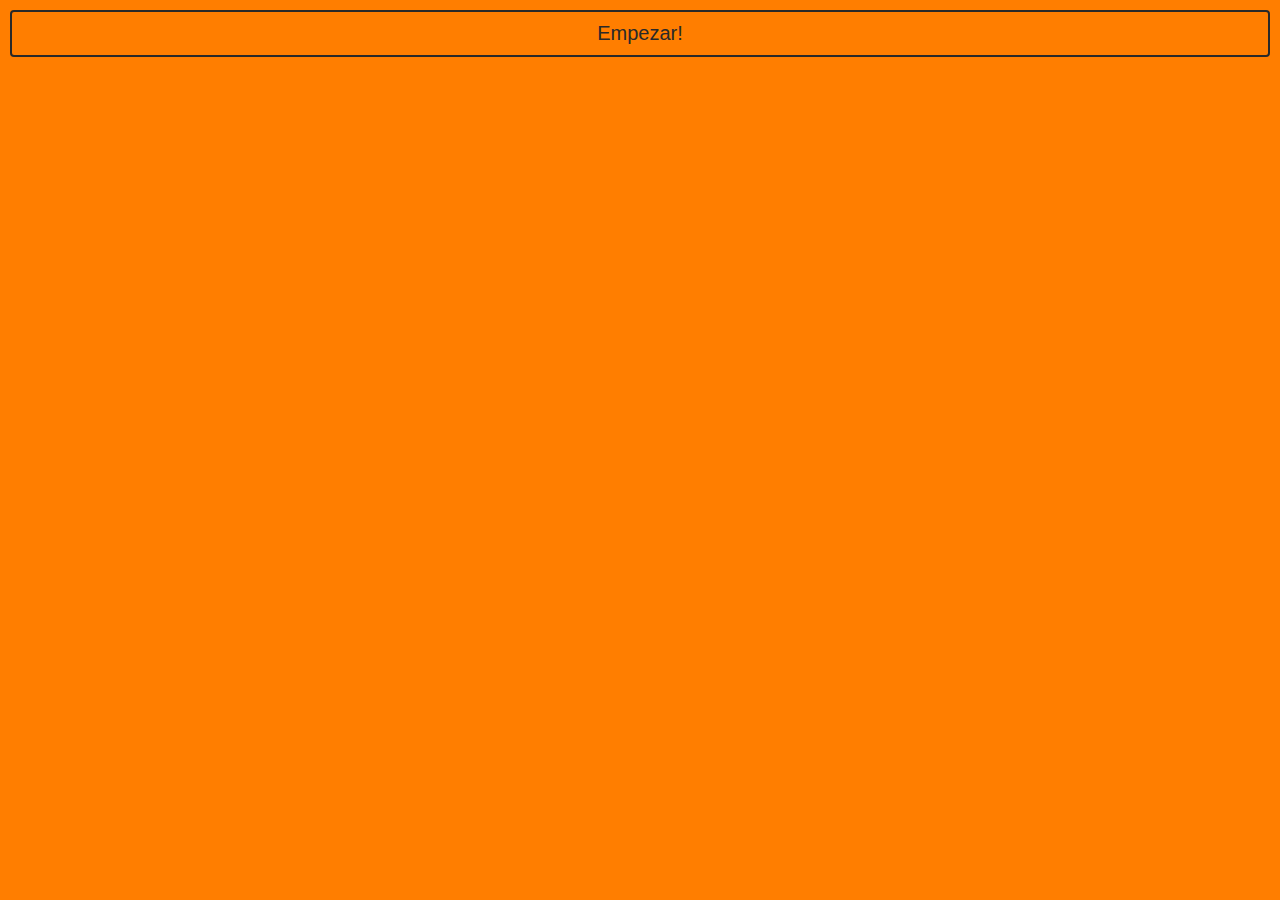
<file: index.html>
<!DOCTYPE html>
<html lang="en">
<head>
  <title>Loteria</title>
  <meta charset="utf-8">
  <script src="https://ajax.googleapis.com/ajax/libs/jquery/3.5.1/jquery.min.js"></script>
  <script src="js/functions.js"></script>
  <link rel="stylesheet" href="css/styles.css">
</head>
<body onload="hfindex()">

<div id="header"></div>

    <div class="container">
        <input type="button" id="go" value="Empezar!">
        <div id="wrapper">
            <div class="ball">
                <div class="numWrapper">
                    <span></span>
                </div>
            </div>
            <div class="ball">
                <div class="numWrapper">
                    <span></span>
                </div>
            </div>
            <div class="ball">
                <div class="numWrapper">
                    <span></span>
                </div>
            </div>
            <div class="ball">
                <div class="numWrapper">
                    <span></span>
                </div>
            </div>
            <div class="ball">
                <div class="numWrapper">
                    <span></span>
                </div>
            </div>
            <div class="ball">
                <div class="numWrapper">
                    <span></span>
                </div>
            </div>			
        </div>
    </div>
</body>
</html>
</file>
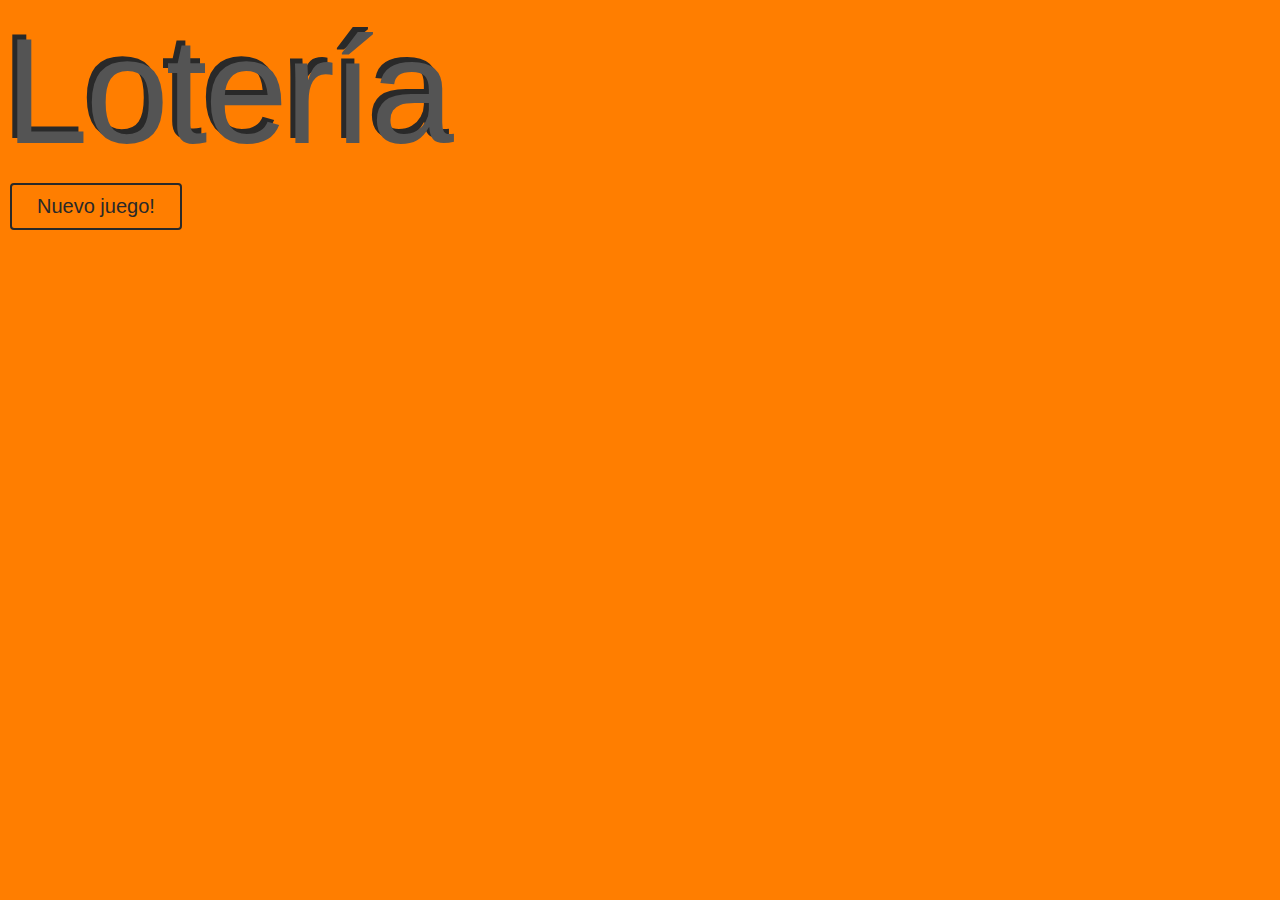
<file: loteria.html>
<!DOCTYPE html>
<html lang="en">
<head>
  <title>Loteria</title>
  <meta charset="utf-8">
  <script src="js/functions.js"></script>
  <link rel="stylesheet" href="css/styles.css">
</head>


    <div class="container">

            <h1>Lotería</h1>


        <div class="topnav">
            <input type="button" id="numbers" value="Nuevo juego!">
            <input type="button" id="go" value="Ver numeros" class="hidden">
            <input type="button" id="next" value="Siguiente ronda" class="hidden">
            <h2 id="aciertos">Aciertos<div id="ac"></div></h2>
            <h2 id="puntos">Puntos<div id="contenido"></div></h2>
            <h2 id="rondas">Puntos Totales<div id="total"></div></h2>
            <h2 id="cantidad">Rondas jugadas<div id="cantidad1"></div></h2>
        </div>  

        <div id="wrapper">
            <div class="ball">
                <div class="numWrapper">
                      <span></span>
                </div>
            </div>
            <div id="bola" class="ball">
                <div class="numWrapper">
                    <span></span>
                </div>
            </div>
            <div id="bola" class="ball">
                <div class="numWrapper">
                    <span></span>
                </div>
            </div>
            <div class="ball">
                <div class="numWrapper">
                    <span></span>
                </div>
            </div>
            <div class="ball">
                <div class="numWrapper">
                    <span></span>
                </div>
            </div>
            <div class="ball">
                <div class="numWrapper">
                    <span></span>
                </div>
            </div>			
            <div class="ball">
                <div class="numWrapper">
                    <span></span>
                </div>
            </div>

            <div class="ball">
                <div class="numWrapper">
                    <span></span>
                </div>
            </div>
            <div class="ball">
                <div class="numWrapper">
                    <span></span>
                </div>
            </div>
            <div class="ball">
                <div class="numWrapper">
                    <span></span>
                </div>
            </div>
            <div class="ball">
                <div class="numWrapper">
                    <span></span>
                </div>
            </div>
            <div class="ball">
                <div class="numWrapper">
                    <span></span>
                </div>
            </div>
            <div class="ball">
               <div class="numWrapper">
                    <span></span>
                </div>
            </div>
            <div class="ball">
                <div class="numWrapper">
                    <span></span>
                </div>
            </div>
            <div class="ball">
               <div class="numWrapper">
                    <span></span>
                </div>
            </div>

            <div class="ball">
                <div class="numWrapper">
                    <span></span>
                </div>
            </div>
            <div class="ball">
                <div class="numWrapper">
                    <span></span>
                </div>
            </div>
        </div>
        <div id="wrapper">
            <div class="ball">
                <div class="numWrapper">
                    <span></span>
                </div>
            </div>
            <div class="ball">
                <div class="numWrapper">
                    <span></span>
                </div>
            </div>
            <div class="ball">
                <div class="numWrapper">
                    <span></span>
                </div>
            </div>
            <div class="ball">
                <div class="numWrapper">
                    <span></span>
                </div>
            </div>

            <div class="ball">
                <div class="numWrapper">
                    <span></span>
                </div>
            </div>
            <div class="ball">
                <div class="numWrapper">
                    <span></span>
                </div>
            </div>
            <div class="ball">
               <div class="numWrapper">
                    <span></span>
                </div>
            </div>
            <div class="ball">
                <div class="numWrapper">
                    <span></span>
                </div>
            </div>
            <div class="ball">
                <div class="numWrapper">
                    <span></span>
                </div>
            </div>
            <div class="ball">
                <div class="numWrapper">
                    <span></span>
                </div>
            </div>
            <div class="ball">
                <div class="numWrapper">
                    <span></span>
                </div>
            </div>
            <div class="ball">
                <div class="numWrapper">
                    <span></span>
                </div>
            </div>
            <div class="ball">
                <div class="numWrapper">
                    <span></span>
                </div>
            </div>
            <div class="ball">
                <div class="numWrapper">
                    <span></span>
                </div>
            </div>
            <div class="ball">
                <div class="numWrapper">
                    <span></span>
                </div>
            </div>
            <div class="ball">
                <div class="numWrapper">
                    <span></span>
                </div>
            </div>
            <div class="ball">
                <div class="numWrapper">
                    <span></span>
                </div>
            </div>
            <div class="ball">
                <div class="numWrapper">
                    <span></span>
                </div>
            </div>
        </div>
        <div id="wrapper">
            <div class="ball">
                <div class="numWrapper">
                    <span></span>
                </div>
            </div>
            <div class="ball">
               <div class="numWrapper">
                    <span></span>
                </div>
            </div>
            <div class="ball">
                <div class="numWrapper">
                    <span></span>
                </div>
            </div>
            <div class="ball">
                <div class="numWrapper">
                    <span></span>
                </div>
            </div>
            <div class="ball">
                <div class="numWrapper">
                    <span></span>
                </div>
            </div>
            <div class="ball">
                <div class="numWrapper">
                    <span></span>
                </div>
            </div>
            <div class="ball">
                <div class="numWrapper">
                    <span></span>
                </div>
            </div>
            <div class="ball">
                <div class="numWrapper">
                    <span></span>
                </div>
            </div>
            <div class="ball">
                <div class="numWrapper">
                    <span></span>
                </div>
            </div>
            <div class="ball">
                <div class="numWrapper">
                    <span></span>
                </div>
            </div>
            <div class="ball">
                <div class="numWrapper">
                    <span></span>
                </div>
            </div>
            <div class="ball">
                <div class="numWrapper">
                    <span></span>
                </div>
            </div>
            <div class="ball">
                <div class="numWrapper">
                    <span></span>
                </div>
            </div>
            <div class="ball">
                <div class="numWrapper">
                    <span></span>
                </div>
            </div>
        </div>
        <div class="numbers">
            <p id="titulo"><b>NUMEROS CORRECTOS: </b></p>
            <p id="titulo1"><b>SUS NUMEROS: </b></p>
        </div>
        <div class="numbers">
                <div id="wrapper1">
                    <div class="ball1">
                        <div class="numWrapper1">
                            <span></span>
                        </div>
                    </div>
                    <div class="ball1">
                        <div class="numWrapper1">
                            <span></span>
                        </div>
                    </div>
                    <div class="ball1">
                        <div class="numWrapper1">
                            <span></span>
                        </div>
                    </div>
                    <div class="ball1">
                        <div class="numWrapper1">
                            <span></span>
                        </div>
                    </div>
                    <div class="ball1">
                        <div class="numWrapper1">
                            <span></span>
                        </div>
                    </div>
                    <div class="ball1">
                        <div class="numWrapper1">
                            <span></span>
                        </div>
                    </div>
                </div>
                <div id="wrapper2">
                    <div class="ball2">
                        <div class="numWrapper2">
                            <span></span>
                        </div>
                    </div>
                    <div class="ball2">
                        <div class="numWrapper2">
                            <span></span>
                        </div>
                    </div>
                    <div class="ball2">
                        <div class="numWrapper2">
                            <span></span>
                        </div>
                    </div>
                    <div class="ball2">
                        <div class="numWrapper2">
                            <span></span>
                        </div>
                    </div>
                    <div class="ball2">
                        <div class="numWrapper2">
                            <span></span>
                        </div>
                    </div>
                    <div class="ball2">
                        <div class="numWrapper2">
                            <span></span>
                        </div>
                    </div>
                </div>
            </div>


    </div>


</body>
</html>
</file>
<file: css/styles.css>
* {
	box-sizing: border-box;
  }
  
  body,
  html {
	width: 100%;
	height: 100%;
	display: -webkit-box;
	display: flex;
	-webkit-box-pack: center;
			justify-content: center;
	-webkit-box-align: center;
			align-items: center;
	margin: 0;
	padding: 0;
	font-size: 16px;
	font-family: 'Open Sans', sans-serif;
  }
  
  input[type="button"] {
	text-align: center;
	padding: 14px 16px;
	float: left;
	display: block;
	border-radius: 4px;
	cursor: pointer;
	box-shadow: none;
	border: 2px solid #292929;
	outline: none;
	background-color: transparent;
	color: #292929;
	opacity: 1;
	visibility: visible;
	margin: 10px;
	padding: 10px 25px;
	font-size: 1.25rem;
	-webkit-transition: all 0.3s ease;
	transition: all 0.3s ease;
	font-family: 'Open Sans', sans-serif;
  }
  input[type="button"]:hover {
	background-color: rgb(172, 169, 169);
	color: black;
  }
  input[type="button"].hidden {
	opacity: 0;
	visibility: hidden;
  }
  
  .container {
	display: flex !important;
	position: relative;
	flex-direction: column;
	background: #ff7e00;
	background-size: cover;
	width: 100%;
	height: 100%;
  }
  .container #wrapper {
	display: -webkit-box;
	display: flex !important;
	flex-wrap: wrap;
	margin-left: 10px;
  }
  .container #wrapper .ball:not(:first-of-type) {
	margin-left: 1mm;
  }
  .container #wrapper .ball {
	display: -webkit-box;
	display: flex !important;
	-webkit-box-pack: center;
			justify-content: center;
	-webkit-box-align: center;
			align-items: center;
	width: 70px;
	height: 70px;
	border-radius: 75%;
	border: 1px solid #333;
	font-size: 1.75rem;
	color: #333;
	margin-top: 10px;
	opacity: 0;
  }
  .container #wrapper .ball.borrar {
	  visibility: hidden;
  }
  .container #wrapper .ball.show {
	opacity: 1;
	-webkit-animation: drop 0.5s ease-in, grow 0.4s 3.5s;
			animation: drop 0.5s ease-in, grow 0.4s 3.5s;
	-webkit-transition: opacity 0.4s, -webkit-transform 0.3s;
	transition: opacity 0.4s, -webkit-transform 0.3s;
	transition: opacity 0.4s, transform 0.3s;
	transition: opacity 0.4s, transform 0.3s, -webkit-transform 0.3s;
  }
  .container #wrapper .ball.show:hover {
	-webkit-transform: scale3d(1.3, 1.3, 1);
			transform: scale3d(1.3, 1.3, 1);
  }
  .container #wrapper .ball .numWrapper {
	display: -webkit-box;
	display: flex !important;
	-webkit-box-pack: center;
			justify-content: center;
	-webkit-box-align: center;
			align-items: center;
	background-color: #fff;
	width: 50px;
	height: 50px;
	border: 1px solid #666;
	border-radius: 50%;
  }
  .container #wrapper .ball .numWrapper > span {
	-webkit-user-select: none;
	   -moz-user-select: none;
		-ms-user-select: none;
			user-select: none;
  }

  .topnav {
	overflow: hidden;
  }

  .numbers {
	overflow: hidden;
	margin-left: 40px;
	margin-right: 40px;
  }

  button {
	display: -webkit-box;
	display: flex;
	-webkit-box-pack: center;
			justify-content: center;
	-webkit-box-align: center;
			align-items: center;
	background-color: #fff;
	width: 50px;
	height: 50px;
	border: 1px solid #666;
	border-radius: 50%;
	font-size: 1.75rem;
}
  
  @-webkit-keyframes drop {
	0% {
	  -webkit-transform: translate3d(0, -150px, 0);
			  transform: translate3d(0, -150px, 0);
	}
	100% {
	  -webkit-transform: translate3d(0, 0, 0);
			  transform: translate3d(0, 0, 0);
	}
  }
  
  @keyframes drop {
	0% {
	  -webkit-transform: translate3d(0, -150px, 0);
			  transform: translate3d(0, -150px, 0);
	}
	100% {
	  -webkit-transform: translate3d(0, 0, 0);
			  transform: translate3d(0, 0, 0);
	}
  }
  @-webkit-keyframes grow {
	0% {
	  -webkit-transform: scale3d(1, 1, 1);
			  transform: scale3d(1, 1, 1);
	}
	50% {
	  -webkit-transform: scale3d(1.3, 1.3, 1);
			  transform: scale3d(1.3, 1.3, 1);
	}
	100% {
	  -webkit-transform: scale3d(1, 1, 1);
			  transform: scale3d(1, 1, 1);
	}
  }
  @keyframes grow {
	0% {
	  -webkit-transform: scale3d(1, 1, 1);
			  transform: scale3d(1, 1, 1);
	}
	50% {
	  -webkit-transform: scale3d(1.3, 1.3, 1);
			  transform: scale3d(1.3, 1.3, 1);
	}
	100% {
	  -webkit-transform: scale3d(1, 1, 1);
			  transform: scale3d(1, 1, 1);
	}
  }

  * { margin: 0; padding: 0; }

	
	h1 {
		display: inline;
		position: relative;
		font: 150px Helvetica, Sans-Serif;
		letter-spacing: -3px;
		color:#292929; 
	}
	
	h1:after {
		
		content: "Lotería";
		position: absolute; left: 5px; top: 5px;
		color: #545454;  
	}

	p{
		visibility: hidden;
		color: #292929;
		margin-top: 30px;
		opacity: 1;
		float: right;
		width: 50%;
	}

	.mostrarp1{
		visibility: visible;
	}

	.mostrarp2{
		color: #292929;
		margin-top: 30px;
		opacity: 1;
		visibility: visible;
	}

	h2{
		visibility: hidden;
	}
	.mostrar{
		text-align: center;
	padding: 14px 16px;
	float: right;
	display: block;
	box-shadow: none;
	outline: none;
	background-color: transparent;
	color: #292929;
	opacity: 1;
	visibility: visible;
	margin: 10px;
	margin-right: 20px;
	padding: 10px 25px;
	font-size: 1.25rem;
	-webkit-transition: all 0.3s ease;
	transition: all 0.3s ease;
	font-family: 'Open Sans', sans-serif;
	}

	  .container #wrapper1 {
		display: -webkit-box;
		display: flex;
		flex-wrap: wrap;
		flex-direction: row;
		-webkit-box-pack: center;
	-webkit-box-align: center;
			align-items: center;
			padding: 10px 25px;
			float: right;
    width: 50%;
    margin-right: auto;
    margin-left: auto;
    display: -webkit-inline-box;
	  }
	  .container #wrapper1 .ball1:not(:first-of-type) {
		margin-left: 1mm;
	  }
	  .container #wrapper1 .ball1 {
		display: -webkit-box;
		display: flex;
		-webkit-box-pack: center;
				justify-content: center;
		-webkit-box-align: center;
				align-items: center;
		width: 70px;
		height: 70px;
		border-radius: 75%;
		border: 1px solid #333;
		font-size: 1.75rem;
		color: #333;
		opacity: 0;
		margin-right: 15px;
	  }
	  .container #wrapper1 .ball1.show1 {
		opacity: 1;
		-webkit-transition: opacity 0.4s, -webkit-transform 0.3s;
		transition: opacity 0.4s, -webkit-transform 0.3s;
		transition: opacity 0.4s, transform 0.3s;
		transition: opacity 0.4s, transform 0.3s, -webkit-transform 0.3s;
	  }
	  .container #wrapper1 .ball1.show1:hover {
		-webkit-transform: scale3d(1.3, 1.3, 1);
				transform: scale3d(1.3, 1.3, 1);
	  }
	  .container #wrapper1 .ball1.show1.correcto {
		-webkit-transform: scale3d(1.3, 1.3, 1);
				transform: scale3d(1.3, 1.3, 1);
	  }
	  .container #wrapper1 .ball1 .numWrapper1 {
		display: -webkit-box;
		display: flex;
		-webkit-box-pack: center;
				justify-content: center;
		-webkit-box-align: center;
				align-items: center;
		background-color: #fff;
		width: 50px;
		height: 50px;
		border: 1px solid #666;
		border-radius: 50%;
	  }
	  .container #wrapper1 .ball1 .numWrapper1 > span {
		-webkit-user-select: none;
		   -moz-user-select: none;
			-ms-user-select: none;
				user-select: none;
	  }

	  .border{
		border: 5px solid #292929;
		margin-top: 10px;
		-webkit-transition: all 0.3s ease;
	transition: all 0.3s ease;
	font-family: 'Open Sans', sans-serif;
	  }

	  .container #wrapper2 {
		display: -webkit-box;
		display: flex;
		flex-wrap: wrap;
		flex-direction: row;
		-webkit-box-pack: center;
	-webkit-box-align: center;
			align-items: center;
			padding: 10px 25px;
			float: left;
    width: 50%;
    margin-right: auto;
    margin-left: auto;
    display: -webkit-inline-box;
	  }
	  .container #wrapper2 .ball2:not(:first-of-type) {
		margin-left: 1mm;
	  }
	  .container #wrapper2 .ball2 {
		display: -webkit-box;
		display: flex;
		-webkit-box-pack: center;
				justify-content: center;
		-webkit-box-align: center;
				align-items: center;
		width: 70px;
		height: 70px;
		border-radius: 75%;
		border: 1px solid #333;
		font-size: 1.75rem;
		color: #333;
		opacity: 0;
		margin-right: 15px;
	  }
	  .container #wrapper2 .ball2.show2 {
		opacity: 1;
		-webkit-animation: drop 0.5s ease-in;
				animation: drop 0.5s ease-in;
		-webkit-transition: opacity 0.4s, -webkit-transform 0.3s;
		transition: opacity 0.4s, -webkit-transform 0.3s;
		transition: opacity 0.4s, transform 0.3s;
		transition: opacity 0.4s, transform 0.3s, -webkit-transform 0.3s;
	  }
	  .container #wrapper2 .ball2.show2:hover {
		-webkit-transform: scale3d(1.3, 1.3, 1);
				transform: scale3d(1.3, 1.3, 1);
	  }
	  .container #wrapper2 .ball2.show2.correcto1 {
		-webkit-transform: scale3d(1.3, 1.3, 1);
				transform: scale3d(1.3, 1.3, 1);
	  }
	  .container #wrapper2 .ball2 .numWrapper2 {
		display: -webkit-box;
		display: flex;
		-webkit-box-pack: center;
				justify-content: center;
		-webkit-box-align: center;
				align-items: center;
		background-color: #fff;
		width: 50px;
		height: 50px;
		border: 1px solid #666;
		border-radius: 50%;
	  }
	  .container #wrapper2 .ball2 .numWrapper2 > span {
		-webkit-user-select: none;
		   -moz-user-select: none;
			-ms-user-select: none;
				user-select: none;
	  }
</file>
